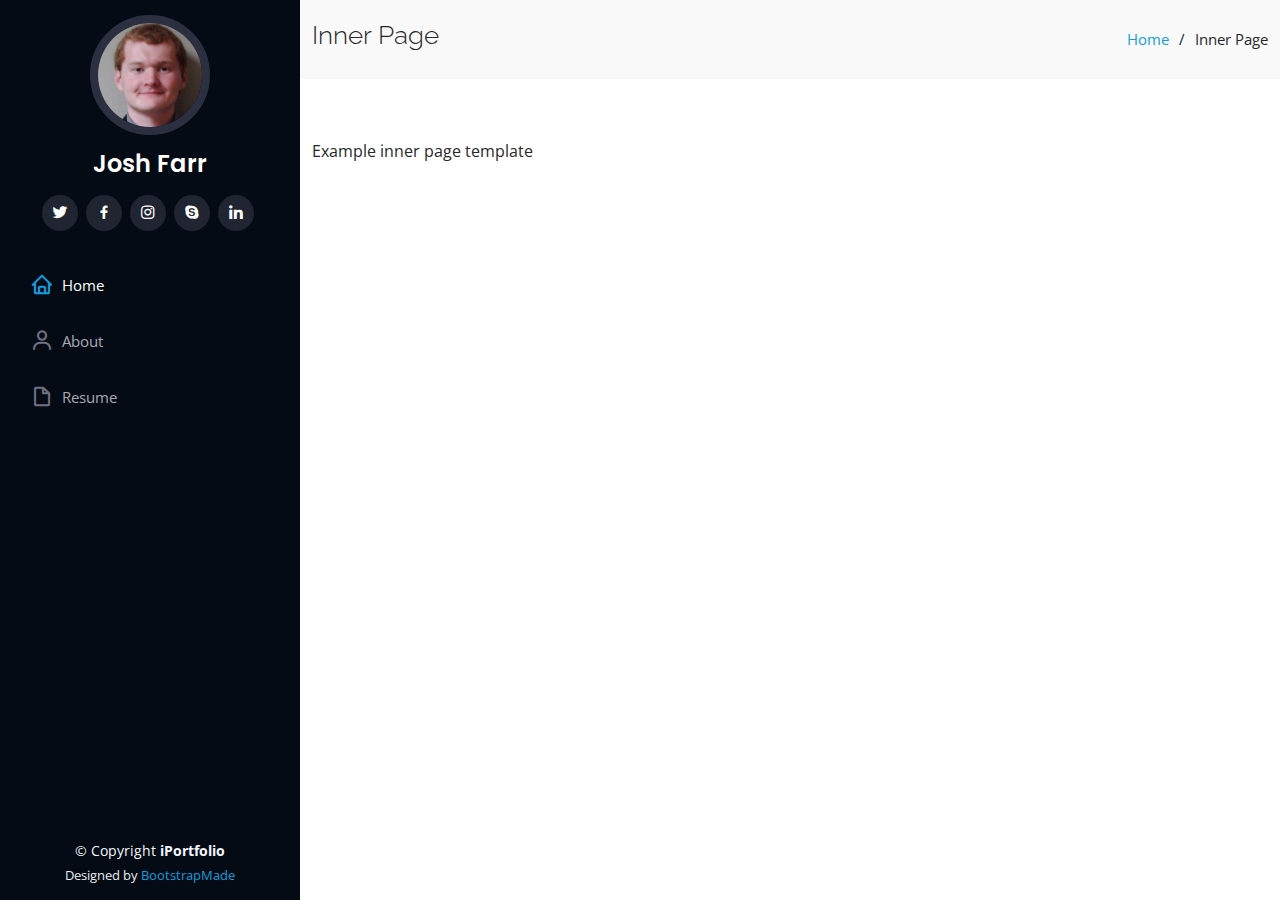
<file: inner-page.html>
<!DOCTYPE html>
<html lang="en">

<head>
  <meta charset="utf-8">
  <meta content="width=device-width, initial-scale=1.0" name="viewport">

  <title>Inner Page - iPortfolio Bootstrap Template</title>
  <meta content="" name="description">
  <meta content="" name="keywords">

  <!-- Favicons -->
  <link href="assets/img/favicon.png" rel="icon">
  <link href="assets/img/apple-touch-icon.png" rel="apple-touch-icon">

  <!-- Google Fonts -->
  <link href="https://fonts.googleapis.com/css?family=Open+Sans:300,300i,400,400i,600,600i,700,700i|Raleway:300,300i,400,400i,500,500i,600,600i,700,700i|Poppins:300,300i,400,400i,500,500i,600,600i,700,700i" rel="stylesheet">

  <!-- Vendor CSS Files -->
  <link href="assets/vendor/aos/aos.css" rel="stylesheet">
  <link href="assets/vendor/bootstrap/css/bootstrap.min.css" rel="stylesheet">
  <link href="assets/vendor/bootstrap-icons/bootstrap-icons.css" rel="stylesheet">
  <link href="assets/vendor/boxicons/css/boxicons.min.css" rel="stylesheet">
  <link href="assets/vendor/glightbox/css/glightbox.min.css" rel="stylesheet">
  <link href="assets/vendor/swiper/swiper-bundle.min.css" rel="stylesheet">

  <!-- Template Main CSS File -->
  <link href="assets/css/style.css" rel="stylesheet">

  <!-- =======================================================
  * Template Name: iPortfolio - v3.7.0
  * Template URL: https://bootstrapmade.com/iportfolio-bootstrap-portfolio-websites-template/
  * Author: BootstrapMade.com
  * License: https://bootstrapmade.com/license/
  ======================================================== -->
</head>

<body>

  <!-- ======= Mobile nav toggle button ======= -->
  <i class="bi bi-list mobile-nav-toggle d-xl-none"></i>

  <!-- ======= Header ======= -->
  <header id="header">
    <div class="d-flex flex-column">

      <div class="profile">
        <img src="assets/img/Profile.jfif" alt="" class="img-fluid rounded-circle">
        <h1 class="text-light"><a href="index.html">Josh Farr</a></h1>
        <div class="social-links mt-3 text-center">
          <a href="#" class="twitter"><i class="bx bxl-twitter"></i></a>
          <a href="#" class="facebook"><i class="bx bxl-facebook"></i></a>
          <a href="#" class="instagram"><i class="bx bxl-instagram"></i></a>
          <a href="#" class="google-plus"><i class="bx bxl-skype"></i></a>
          <a href="https://www.linkedin.com/in/joshua-farr-2a3456182" target="_blank" class="linkedin"><i class="bx bxl-linkedin"></i></a>
        </div>
      </div>

      <nav id="navbar" class="nav-menu navbar">
        <ul>
          <li><a href="#hero" class="nav-link scrollto active"><i class="bx bx-home"></i> <span>Home</span></a></li>
          <li><a href="#about" class="nav-link scrollto"><i class="bx bx-user"></i> <span>About</span></a></li>
          <li><a href="#resume" class="nav-link scrollto"><i class="bx bx-file-blank"></i> <span>Resume</span></a></li>
         <!-- <li><a href="#portfolio" class="nav-link scrollto"><i class="bx bx-book-content"></i> <span>Portfolio</span></a></li>
          <li><a href="#services" class="nav-link scrollto"><i class="bx bx-server"></i> <span>Services</span></a></li>
          <li><a href="#contact" class="nav-link scrollto"><i class="bx bx-envelope"></i> <span>Contact</span></a></li>-->
        </ul>
      </nav><!-- .nav-menu -->
    </div>
  </header><!-- End Header -->

  <main id="main">

    <!-- ======= Breadcrumbs ======= -->
    <section class="breadcrumbs">
      <div class="container">

        <div class="d-flex justify-content-between align-items-center">
          <h2>Inner Page</h2>
          <ol>
            <li><a href="index.html">Home</a></li>
            <li>Inner Page</li>
          </ol>
        </div>

      </div>
    </section><!-- End Breadcrumbs -->

    <section class="inner-page">
      <div class="container">
        <p>
          Example inner page template
        </p>
      </div>
    </section>

  </main><!-- End #main -->

  <!-- ======= Footer ======= -->
  <footer id="footer">
    <div class="container">
      <div class="copyright">
        &copy; Copyright <strong><span>iPortfolio</span></strong>
      </div>
      <div class="credits">
        <!-- All the links in the footer should remain intact. -->
        <!-- You can delete the links only if you purchased the pro version. -->
        <!-- Licensing information: https://bootstrapmade.com/license/ -->
        <!-- Purchase the pro version with working PHP/AJAX contact form: https://bootstrapmade.com/iportfolio-bootstrap-portfolio-websites-template/ -->
        Designed by <a href="https://bootstrapmade.com/">BootstrapMade</a>
      </div>
    </div>
  </footer><!-- End  Footer -->

  <a href="#" class="back-to-top d-flex align-items-center justify-content-center"><i class="bi bi-arrow-up-short"></i></a>

  <!-- Vendor JS Files -->
  <script src="assets/vendor/purecounter/purecounter.js"></script>
  <script src="assets/vendor/aos/aos.js"></script>
  <script src="assets/vendor/bootstrap/js/bootstrap.bundle.min.js"></script>
  <script src="assets/vendor/glightbox/js/glightbox.min.js"></script>
  <script src="assets/vendor/isotope-layout/isotope.pkgd.min.js"></script>
  <script src="assets/vendor/swiper/swiper-bundle.min.js"></script>
  <script src="assets/vendor/typed.js/typed.min.js"></script>
  <script src="assets/vendor/waypoints/noframework.waypoints.js"></script>
  <script src="assets/vendor/php-email-form/validate.js"></script>

  <!-- Template Main JS File -->
  <script src="assets/js/main.js"></script>

</body>

</html>
</file>
<file: assets/css/style.css>
/**
* Template Name: iPortfolio - v3.7.0
* Template URL: https://bootstrapmade.com/iportfolio-bootstrap-portfolio-websites-template/
* Author: BootstrapMade.com
* License: https://bootstrapmade.com/license/
*/

/*--------------------------------------------------------------
# General
--------------------------------------------------------------*/
body {
  font-family: "Open Sans", sans-serif;
  color: #272829;
}

a {
  color: #149ddd;
  text-decoration: none;
}

a:hover {
  color: #37b3ed;
  text-decoration: none;
}

h1, h2, h3, h4, h5, h6 {
  font-family: "Raleway", sans-serif;
}

/*--------------------------------------------------------------
# Back to top button
--------------------------------------------------------------*/
.back-to-top {
  position: fixed;
  visibility: hidden;
  opacity: 0;
  right: 15px;
  bottom: 15px;
  z-index: 996;
  background: #149ddd;
  width: 40px;
  height: 40px;
  border-radius: 50px;
  transition: all 0.4s;
}
.back-to-top i {
  font-size: 28px;
  color: #fff;
  line-height: 0;
}
.back-to-top:hover {
  background: #2eafec;
  color: #fff;
}
.back-to-top.active {
  visibility: visible;
  opacity: 1;
}

/*--------------------------------------------------------------
# Header
--------------------------------------------------------------*/
#header {
  position: fixed;
  top: 0;
  left: 0;
  bottom: 0;
  width: 300px;
  transition: all ease-in-out 0.5s;
  z-index: 9997;
  transition: all 0.5s;
  padding: 0 15px;
  background: #040b14;
  overflow-y: auto;
}
#header .profile img {
  margin: 15px auto;
  display: block;
  width: 120px;
  border: 8px solid #2c2f3f;
}
#header .profile h1 {
  font-size: 24px;
  margin: 0;
  padding: 0;
  font-weight: 600;
  -moz-text-align-last: center;
  text-align-last: center;
  font-family: "Poppins", sans-serif;
}
#header .profile h1 a, #header .profile h1 a:hover {
  color: #fff;
  text-decoration: none;
}
#header .profile .social-links a {
  font-size: 18px;
  display: inline-block;
  background: #212431;
  color: #fff;
  line-height: 1;
  padding: 8px 0;
  margin-right: 4px;
  border-radius: 50%;
  text-align: center;
  width: 36px;
  height: 36px;
  transition: 0.3s;
}
#header .profile .social-links a:hover {
  background: #149ddd;
  color: #fff;
  text-decoration: none;
}

#main {
  margin-left: 300px;
}

@media (max-width: 1199px) {
  #header {
    left: -300px;
  }

  #main {
    margin-left: 0;
  }
}
/*--------------------------------------------------------------
# Navigation Menu
--------------------------------------------------------------*/
/* Desktop Navigation */
.nav-menu {
  padding: 30px 0 0 0;
}
.nav-menu * {
  margin: 0;
  padding: 0;
  list-style: none;
}
.nav-menu > ul > li {
  position: relative;
  white-space: nowrap;
}
.nav-menu a, .nav-menu a:focus {
  display: flex;
  align-items: center;
  color: #a8a9b4;
  padding: 12px 15px;
  margin-bottom: 8px;
  transition: 0.3s;
  font-size: 15px;
}
.nav-menu a i, .nav-menu a:focus i {
  font-size: 24px;
  padding-right: 8px;
  color: #6f7180;
}
.nav-menu a:hover, .nav-menu .active, .nav-menu .active:focus, .nav-menu li:hover > a {
  text-decoration: none;
  color: #fff;
}
.nav-menu a:hover i, .nav-menu .active i, .nav-menu .active:focus i, .nav-menu li:hover > a i {
  color: #149ddd;
}

/* Mobile Navigation */
.mobile-nav-toggle {
  position: fixed;
  right: 15px;
  top: 15px;
  z-index: 9998;
  border: 0;
  font-size: 24px;
  transition: all 0.4s;
  outline: none !important;
  background-color: #149ddd;
  color: #fff;
  width: 40px;
  height: 40px;
  display: inline-flex;
  align-items: center;
  justify-content: center;
  line-height: 0;
  border-radius: 50px;
  cursor: pointer;
}

.mobile-nav-active {
  overflow: hidden;
}
.mobile-nav-active #header {
  left: 0;
}

/*--------------------------------------------------------------
# Hero Section
--------------------------------------------------------------*/
#hero {
  width: 100%;
  height: 100vh;
  background: url("../img/Dragas-Hall.jpg") top center;
  background-size: cover;
}
#hero:before {
  content: "";
  background: rgba(5, 13, 24, 0.3);
  position: absolute;
  bottom: 0;
  top: 0;
  left: 0;
  right: 0;
  z-index: 1;
}
#hero .hero-container {
  position: relative;
  z-index: 2;
  min-width: 300px;
}
#hero h1 {
  margin: 0 0 10px 0;
  font-size: 64px;
  font-weight: 700;
  line-height: 56px;
  color: #fff;
}
#hero p {
  color: #fff;
  margin-bottom: 50px;
  font-size: 26px;
  font-family: "Poppins", sans-serif;
}
#hero p span {
  color: #fff;
  padding-bottom: 4px;
  letter-spacing: 1px;
  border-bottom: 3px solid #149ddd;
}
@media (min-width: 1024px) {
  #hero {
    background-attachment: fixed;
  }
}
@media (max-width: 768px) {
  #hero h1 {
    font-size: 28px;
    line-height: 36px;
  }
  #hero h2 {
    font-size: 18px;
    line-height: 24px;
    margin-bottom: 30px;
  }
}

/*--------------------------------------------------------------
# Sections General
--------------------------------------------------------------*/
section {
  padding: 60px 0;
  overflow: hidden;
}

.section-bg {
  background: #f5f8fd;
}

.section-title {
  padding-bottom: 30px;
}
.section-title h2 {
  font-size: 32px;
  font-weight: bold;
  margin-bottom: 20px;
  padding-bottom: 20px;
  position: relative;
  color: #173b6c;
}
.section-title h2::after {
  content: "";
  position: absolute;
  display: block;
  width: 50px;
  height: 3px;
  background: #149ddd;
  bottom: 0;
  left: 0;
}
.section-title p {
  margin-bottom: 0;
}

/*--------------------------------------------------------------
# About
--------------------------------------------------------------*/
.about .content h3 {
  font-weight: 700;
  font-size: 26px;
  color: #173b6c;
}
.about .content ul {
  list-style: none;
  padding: 0;
}
.about .content ul li {
  margin-bottom: 20px;
  display: flex;
  align-items: center;
}
.about .content ul strong {
  margin-right: 10px;
}
.about .content ul i {
  font-size: 16px;
  margin-right: 5px;
  color: #149ddd;
  line-height: 0;
}
.about .content p:last-child {
  margin-bottom: 0;
}

/*--------------------------------------------------------------
# Facts
--------------------------------------------------------------*/
.facts {
  padding-bottom: 30px;
}
.facts .count-box {
  padding: 30px;
  width: 100%;
}
.facts .count-box i {
  display: block;
  font-size: 44px;
  color: #149ddd;
  float: left;
  line-height: 0;
}
.facts .count-box span {
  font-size: 48px;
  line-height: 40px;
  display: block;
  font-weight: 700;
  color: #050d18;
  margin-left: 60px;
}
.facts .count-box p {
  padding: 15px 0 0 0;
  margin: 0 0 0 60px;
  font-family: "Raleway", sans-serif;
  font-size: 14px;
  color: #122f57;
}
.facts .count-box a {
  font-weight: 600;
  display: block;
  margin-top: 20px;
  color: #122f57;
  font-size: 15px;
  font-family: "Poppins", sans-serif;
  transition: ease-in-out 0.3s;
}
.facts .count-box a:hover {
  color: #1f5297;
}

/*--------------------------------------------------------------
# Akills
--------------------------------------------------------------*/
.skills .progress {
  height: 60px;
  display: block;
  background: none;
  border-radius: 0;
}
.skills .progress .skill {
  padding: 0;
  margin: 0 0 6px 0;
  text-transform: uppercase;
  display: block;
  font-weight: 600;
  font-family: "Poppins", sans-serif;
  color: #050d18;
}
.skills .progress .skill .val {
  float: right;
  font-style: normal;
}
.skills .progress-bar-wrap {
  background: #dce8f8;
  height: 10px;
}
.skills .progress-bar {
  width: 1px;
  height: 10px;
  transition: 0.9s;
  background-color: #149ddd;
}

/*--------------------------------------------------------------
# Resume
--------------------------------------------------------------*/
.resume .resume-title {
  font-size: 26px;
  font-weight: 700;
  margin-top: 20px;
  margin-bottom: 20px;
  color: #050d18;
}
.resume .resume-item {
  padding: 0 0 20px 20px;
  margin-top: -2px;
  border-left: 2px solid #1f5297;
  position: relative;
}
.resume .resume-item h4 {
  line-height: 18px;
  font-size: 18px;
  font-weight: 600;
  text-transform: uppercase;
  font-family: "Poppins", sans-serif;
  color: #050d18;
  margin-bottom: 10px;
}
.resume .resume-item h5 {
  font-size: 16px;
  background: #e4edf9;
  padding: 5px 15px;
  display: inline-block;
  font-weight: 600;
  margin-bottom: 10px;
}
.resume .resume-item ul {
  padding-left: 20px;
}
.resume .resume-item ul li {
  padding-bottom: 10px;
}
.resume .resume-item:last-child {
  padding-bottom: 0;
}
.resume .resume-item::before {
  content: "";
  position: absolute;
  width: 16px;
  height: 16px;
  border-radius: 50px;
  left: -9px;
  top: 0;
  background: #fff;
  border: 2px solid #1f5297;
}

/*--------------------------------------------------------------
# Portfolio
--------------------------------------------------------------*/
.portfolio .portfolio-item {
  margin-bottom: 30px;
}
.portfolio #portfolio-flters {
  padding: 0;
  margin: 0 auto 35px auto;
  list-style: none;
  text-align: center;
  background: #fff;
  border-radius: 50px;
  padding: 2px 15px;
}
.portfolio #portfolio-flters li {
  cursor: pointer;
  display: inline-block;
  padding: 10px 15px 8px 15px;
  font-size: 14px;
  font-weight: 600;
  line-height: 1;
  text-transform: uppercase;
  color: #272829;
  margin-bottom: 5px;
  transition: all 0.3s ease-in-out;
}
.portfolio #portfolio-flters li:hover, .portfolio #portfolio-flters li.filter-active {
  color: #149ddd;
}
.portfolio #portfolio-flters li:last-child {
  margin-right: 0;
}
.portfolio .portfolio-wrap {
  transition: 0.3s;
  position: relative;
  overflow: hidden;
  z-index: 1;
}
.portfolio .portfolio-wrap::before {
  content: "";
  background: rgba(255, 255, 255, 0.5);
  position: absolute;
  left: 0;
  right: 0;
  top: 0;
  bottom: 0;
  transition: all ease-in-out 0.3s;
  z-index: 2;
  opacity: 0;
}
.portfolio .portfolio-wrap .portfolio-links {
  opacity: 1;
  left: 0;
  right: 0;
  bottom: -60px;
  z-index: 3;
  position: absolute;
  transition: all ease-in-out 0.3s;
  display: flex;
  justify-content: center;
}
.portfolio .portfolio-wrap .portfolio-links a {
  color: #fff;
  font-size: 28px;
  text-align: center;
  background: rgba(20, 157, 221, 0.75);
  transition: 0.3s;
  width: 50%;
}
.portfolio .portfolio-wrap .portfolio-links a:hover {
  background: rgba(20, 157, 221, 0.95);
}
.portfolio .portfolio-wrap .portfolio-links a + a {
  border-left: 1px solid #37b3ed;
}
.portfolio .portfolio-wrap:hover::before {
  top: 0;
  left: 0;
  right: 0;
  bottom: 0;
  opacity: 1;
}
.portfolio .portfolio-wrap:hover .portfolio-links {
  opacity: 1;
  bottom: 0;
}

/*--------------------------------------------------------------
# Portfolio Details
--------------------------------------------------------------*/
.portfolio-details {
  padding-top: 40px;
}
.portfolio-details .portfolio-details-slider img {
  width: 100%;
}
.portfolio-details .portfolio-details-slider .swiper-pagination {
  margin-top: 20px;
  position: relative;
}
.portfolio-details .portfolio-details-slider .swiper-pagination .swiper-pagination-bullet {
  width: 12px;
  height: 12px;
  background-color: #fff;
  opacity: 1;
  border: 1px solid #149ddd;
}
.portfolio-details .portfolio-details-slider .swiper-pagination .swiper-pagination-bullet-active {
  background-color: #149ddd;
}
.portfolio-details .portfolio-info {
  padding: 30px;
  box-shadow: 0px 0 30px rgba(5, 13, 24, 0.08);
}
.portfolio-details .portfolio-info h3 {
  font-size: 22px;
  font-weight: 700;
  margin-bottom: 20px;
  padding-bottom: 20px;
  border-bottom: 1px solid #eee;
}
.portfolio-details .portfolio-info ul {
  list-style: none;
  padding: 0;
  font-size: 15px;
}
.portfolio-details .portfolio-info ul li + li {
  margin-top: 10px;
}
.portfolio-details .portfolio-description {
  padding-top: 30px;
}
.portfolio-details .portfolio-description h2 {
  font-size: 26px;
  font-weight: 700;
  margin-bottom: 20px;
}
.portfolio-details .portfolio-description p {
  padding: 0;
}

/*--------------------------------------------------------------
# Services
--------------------------------------------------------------*/
.services .icon-box {
  margin-bottom: 20px;
}
.services .icon {
  float: left;
  display: flex;
  align-items: center;
  justify-content: center;
  width: 54px;
  height: 54px;
  background: #149ddd;
  border-radius: 50%;
  transition: 0.5s;
  border: 1px solid #149ddd;
}
.services .icon i {
  color: #fff;
  font-size: 24px;
  line-height: 0;
}
.services .icon-box:hover .icon {
  background: #fff;
}
.services .icon-box:hover .icon i {
  color: #149ddd;
}
.services .title {
  margin-left: 80px;
  font-weight: 700;
  margin-bottom: 15px;
  font-size: 18px;
}
.services .title a {
  color: #343a40;
}
.services .title a:hover {
  color: #149ddd;
}
.services .description {
  margin-left: 80px;
  line-height: 24px;
  font-size: 14px;
}

/*--------------------------------------------------------------
# Testimonials
--------------------------------------------------------------*/
.testimonials .testimonials-carousel, .testimonials .testimonials-slider {
  overflow: hidden;
}
.testimonials .testimonial-item {
  box-sizing: content-box;
  text-align: center;
  min-height: 320px;
}
.testimonials .testimonial-item .testimonial-img {
  width: 90px;
  border-radius: 50%;
  margin: 0 auto;
}
.testimonials .testimonial-item h3 {
  font-size: 18px;
  font-weight: bold;
  margin: 10px 0 5px 0;
  color: #111;
}
.testimonials .testimonial-item h4 {
  font-size: 14px;
  color: #999;
  margin: 0;
}
.testimonials .testimonial-item .quote-icon-left, .testimonials .testimonial-item .quote-icon-right {
  color: #c3e8fa;
  font-size: 26px;
}
.testimonials .testimonial-item .quote-icon-left {
  display: inline-block;
  left: -5px;
  position: relative;
}
.testimonials .testimonial-item .quote-icon-right {
  display: inline-block;
  right: -5px;
  position: relative;
  top: 10px;
}
.testimonials .testimonial-item p {
  font-style: italic;
  margin: 0 15px 15px 15px;
  padding: 20px;
  background: #fff;
  position: relative;
  margin-bottom: 35px;
  border-radius: 6px;
  box-shadow: 0px 2px 15px rgba(0, 0, 0, 0.1);
}
.testimonials .testimonial-item p::after {
  content: "";
  width: 0;
  height: 0;
  border-top: 20px solid #fff;
  border-right: 20px solid transparent;
  border-left: 20px solid transparent;
  position: absolute;
  bottom: -20px;
  left: calc(50% - 20px);
}
.testimonials .swiper-pagination {
  margin-top: 20px;
  position: relative;
}
.testimonials .swiper-pagination .swiper-pagination-bullet {
  width: 12px;
  height: 12px;
  background-color: #fff;
  opacity: 1;
  border: 1px solid #149ddd;
}
.testimonials .swiper-pagination .swiper-pagination-bullet-active {
  background-color: #149ddd;
}

/*--------------------------------------------------------------
# Contact
--------------------------------------------------------------*/
.contact {
  padding-bottom: 130px;
}
.contact .info {
  padding: 30px;
  background: #fff;
  width: 100%;
  box-shadow: 0 0 24px 0 rgba(0, 0, 0, 0.12);
}
.contact .info i {
  font-size: 20px;
  color: #149ddd;
  float: left;
  width: 44px;
  height: 44px;
  background: #dff3fc;
  display: flex;
  justify-content: center;
  align-items: center;
  border-radius: 50px;
  transition: all 0.3s ease-in-out;
}
.contact .info h4 {
  padding: 0 0 0 60px;
  font-size: 22px;
  font-weight: 600;
  margin-bottom: 5px;
  color: #050d18;
}
.contact .info p {
  padding: 0 0 10px 60px;
  margin-bottom: 20px;
  font-size: 14px;
  color: #173b6c;
}
.contact .info .email p {
  padding-top: 5px;
}
.contact .info .social-links {
  padding-left: 60px;
}
.contact .info .social-links a {
  font-size: 18px;
  display: inline-block;
  background: #333;
  color: #fff;
  line-height: 1;
  padding: 8px 0;
  border-radius: 50%;
  text-align: center;
  width: 36px;
  height: 36px;
  transition: 0.3s;
  margin-right: 10px;
}
.contact .info .social-links a:hover {
  background: #149ddd;
  color: #fff;
}
.contact .info .email:hover i, .contact .info .address:hover i, .contact .info .phone:hover i {
  background: #149ddd;
  color: #fff;
}
.contact .php-email-form {
  width: 100%;
  padding: 30px;
  background: #fff;
  box-shadow: 0 0 24px 0 rgba(0, 0, 0, 0.12);
}
.contact .php-email-form .form-group {
  padding-bottom: 8px;
}
.contact .php-email-form .validate {
  display: none;
  color: red;
  margin: 0 0 15px 0;
  font-weight: 400;
  font-size: 13px;
}
.contact .php-email-form .error-message {
  display: none;
  color: #fff;
  background: #ed3c0d;
  text-align: left;
  padding: 15px;
  font-weight: 600;
}
.contact .php-email-form .error-message br + br {
  margin-top: 25px;
}
.contact .php-email-form .sent-message {
  display: none;
  color: #fff;
  background: #18d26e;
  text-align: center;
  padding: 15px;
  font-weight: 600;
}
.contact .php-email-form .loading {
  display: none;
  background: #fff;
  text-align: center;
  padding: 15px;
}
.contact .php-email-form .loading:before {
  content: "";
  display: inline-block;
  border-radius: 50%;
  width: 24px;
  height: 24px;
  margin: 0 10px -6px 0;
  border: 3px solid #18d26e;
  border-top-color: #eee;
  -webkit-animation: animate-loading 1s linear infinite;
  animation: animate-loading 1s linear infinite;
}
.contact .php-email-form .form-group {
  margin-bottom: 15px;
}
.contact .php-email-form label {
  padding-bottom: 8px;
}
.contact .php-email-form input, .contact .php-email-form textarea {
  border-radius: 0;
  box-shadow: none;
  font-size: 14px;
}
.contact .php-email-form input {
  height: 44px;
}
.contact .php-email-form textarea {
  padding: 10px 15px;
}
.contact .php-email-form button[type=submit] {
  background: #149ddd;
  border: 0;
  padding: 10px 24px;
  color: #fff;
  transition: 0.4s;
  border-radius: 4px;
}
.contact .php-email-form button[type=submit]:hover {
  background: #37b3ed;
}
@-webkit-keyframes animate-loading {
  0% {
    transform: rotate(0deg);
  }
  100% {
    transform: rotate(360deg);
  }
}
@keyframes animate-loading {
  0% {
    transform: rotate(0deg);
  }
  100% {
    transform: rotate(360deg);
  }
}

/*--------------------------------------------------------------
# Breadcrumbs
--------------------------------------------------------------*/
.breadcrumbs {
  padding: 20px 0;
  background: #f9f9f9;
}
.breadcrumbs h2 {
  font-size: 26px;
  font-weight: 300;
}
.breadcrumbs ol {
  display: flex;
  flex-wrap: wrap;
  list-style: none;
  padding: 0;
  margin: 0;
  font-size: 15px;
}
.breadcrumbs ol li + li {
  padding-left: 10px;
}
.breadcrumbs ol li + li::before {
  display: inline-block;
  padding-right: 10px;
  color: #0e2442;
  content: "/";
}
@media (max-width: 768px) {
  .breadcrumbs .d-flex {
    display: block !important;
  }
  .breadcrumbs ol {
    display: block;
  }
  .breadcrumbs ol li {
    display: inline-block;
  }
}

/*--------------------------------------------------------------
# Footer
--------------------------------------------------------------*/
#footer {
  padding: 15px;
  color: #f4f6fd;
  font-size: 14px;
  position: fixed;
  left: 0;
  bottom: 0;
  width: 300px;
  z-index: 9999;
  background: #040b14;
}
#footer .copyright {
  text-align: center;
}
#footer .credits {
  padding-top: 5px;
  text-align: center;
  font-size: 13px;
  color: #eaebf0;
}
@media (max-width: 1199px) {
  #footer {
    position: static;
    width: auto;
    padding-right: 20px 15px;
  }
}
</file>
